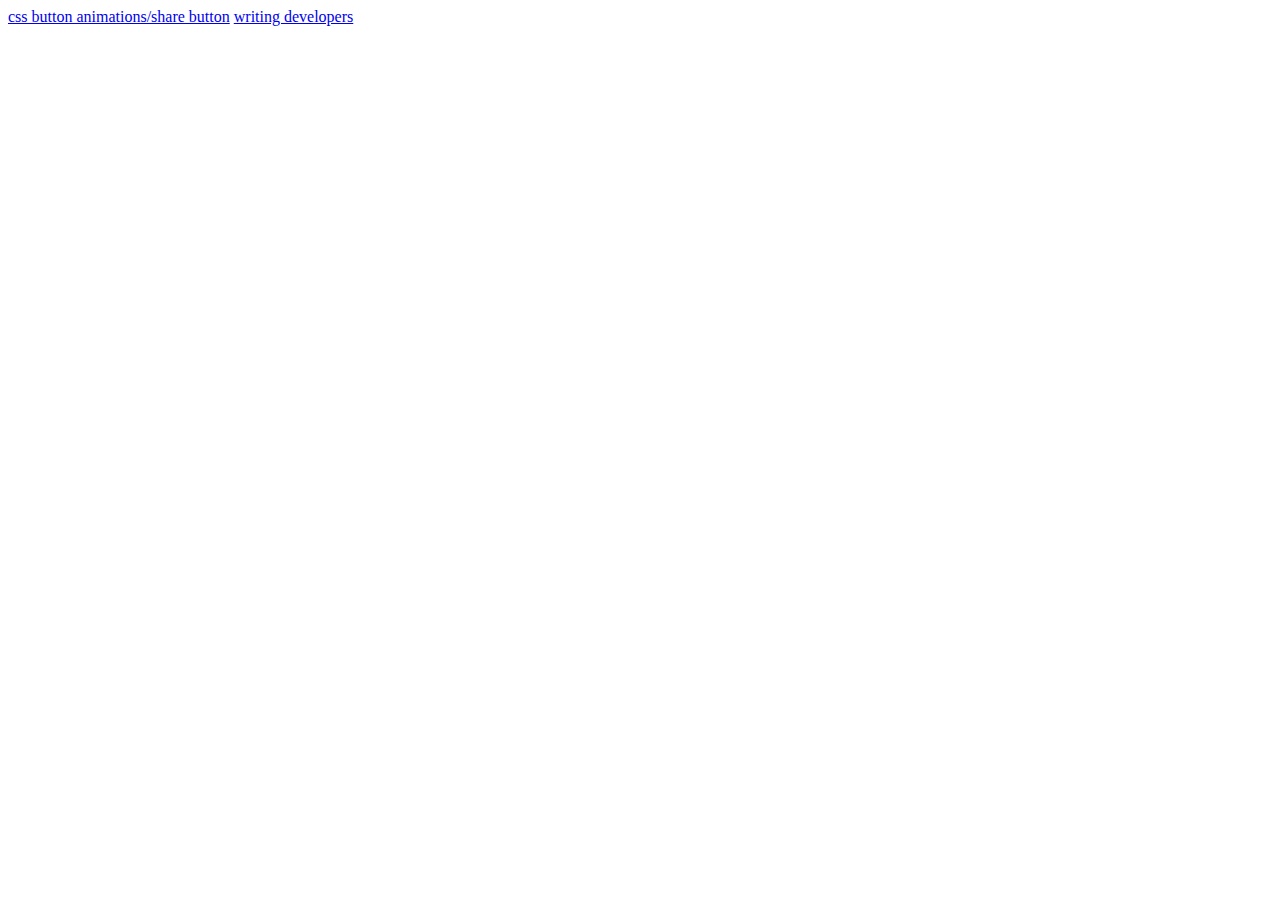
<file: index.html>
<!DOCTYPE html>
<html lang="en">
    <head>
        <meta charset="UTF-8" />
        <meta name="viewport" content="width=device-width, initial-scale=1.0" />
        <title>All of my HTML & Css Codes</title>
    </head>
    <body>
        <a href="exercises/css button animations/share button/index.html">css button animations/share button</a>
        <a href="projects/writing developers/index.html">writing developers</a>
    </body>
</html>
</file>
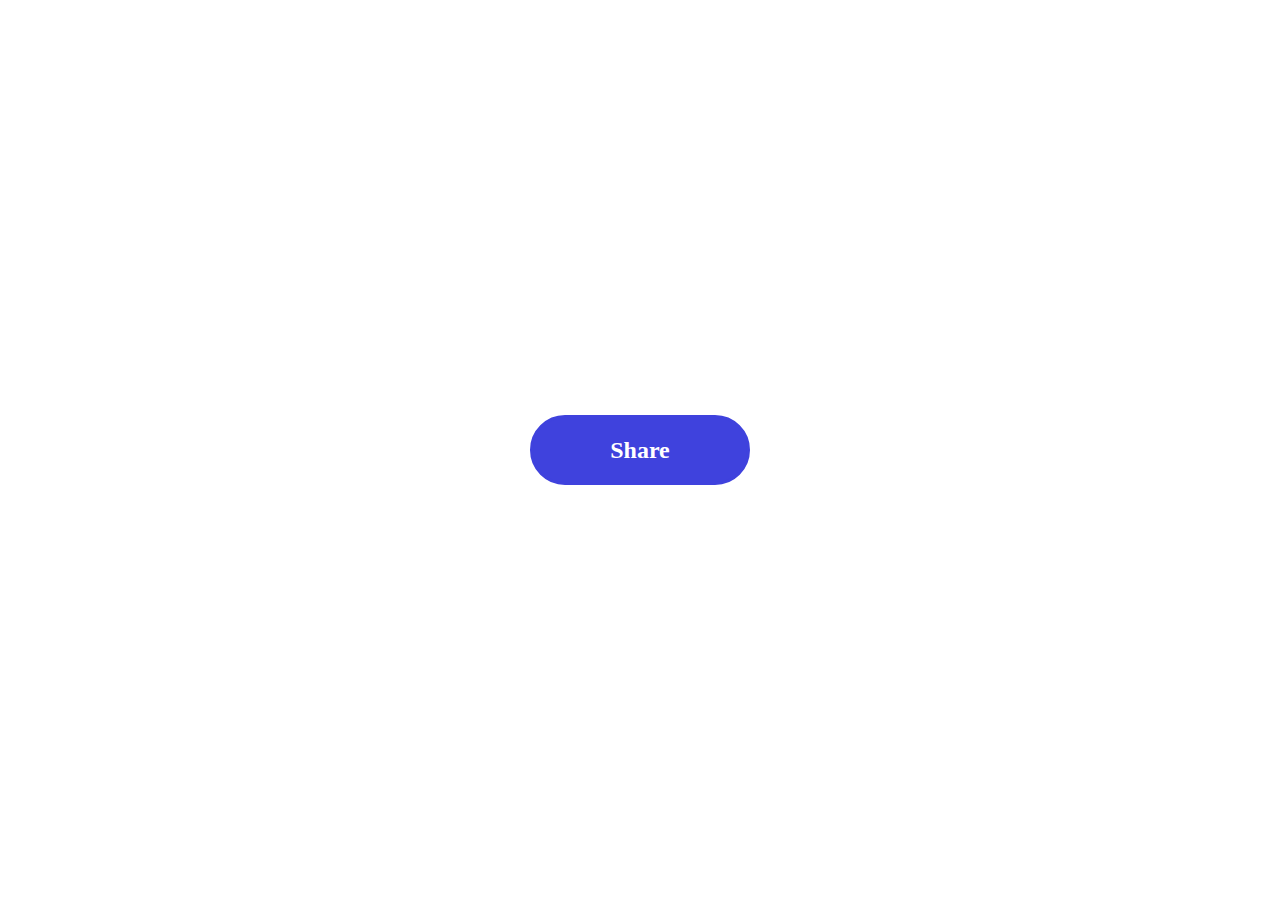
<file: exercises/css button animations/share button/index.html>
<!DOCTYPE html>
<html lang="en">
    <head>
        <meta charset="UTF-8" />
        <meta name="viewport" content="width=device-width, initial-scale=1.0" />
        <link rel="stylesheet" href="style.css" />
        <title>Share Button Animation</title>
    </head>
    <body>
        <main>
            <div class="center">
                <div id="share" class="button">Share</div>
                <div id="social" class="button">
                    <img
                        class="social_icon"
                        src="icons/whatsapp-48.png"
                        alt="whatsapp icon"
                        width="34px"
                        height="34px"
                    />
                    <img
                        class="social_icon"
                        src="icons/instagram-48.png"
                        alt="instagram icon"
                        width="34px"
                        height="34px"
                    />
                    <img 
                        class="social_icon" 
                        src="icons/twitterx-48.png" 
                        alt="x icon" 
                        width="34px" 
                        height="34px" 
                    />
                    <img
                        class="social_icon"
                        src="icons/facebook-48.png"
                        alt="facebook icon"
                        width="34px"
                        height="34px"
                    />
                </div>
            </div>
        </main>
    </body>
</html>
</file>
<file: exercises/css button animations/share button/style.css>
* {
    box-sizing: border-box;
    margin: 0;
    padding: 0;
}

main {
    display: flex;
    justify-content: center;
    align-items: center;
    width: 100%;
    height: 100vh;
}

.center {
    width: 220px;
    height: 70px;
    position: relative;
}
.center:hover {
    cursor: pointer;
    border-radius: 35px;
}
.center:hover #share {
    transform: scale(0.4);
    top: -50%;
    color: white;
    z-index: 2;
}
.center:hover #social {
    opacity: 1;
    z-index: 1;
}

.button {
    position: absolute;
    top: 0;
    width: 220px;
    height: 70px;
    border: 3px solid #3f42dd;
    color: white;
    background-color: #3f42dd;
    border-radius: 35px;
    font-family: "Segoe UI";
    font-weight: bold;
    font-size: 24px;
    display: flex;
    justify-content: center;
    align-items: center;
    gap: 10px;
    transition: all 300ms cubic-bezier(0.175, 0.885, 0.32, 1.275);
}
#social {
    opacity: 0;
    background-color: white;
    z-index: 1;
}
#share {
    z-index: 2;
}
.social_icon {
    transition: all 300ms cubic-bezier(0.175, 0.885, 0.32, 1.275);
}
.social_icon:hover {
    transform: matrix(1.06, 0.28, -0.28, 1.06, 0, 0);
}
</file>
